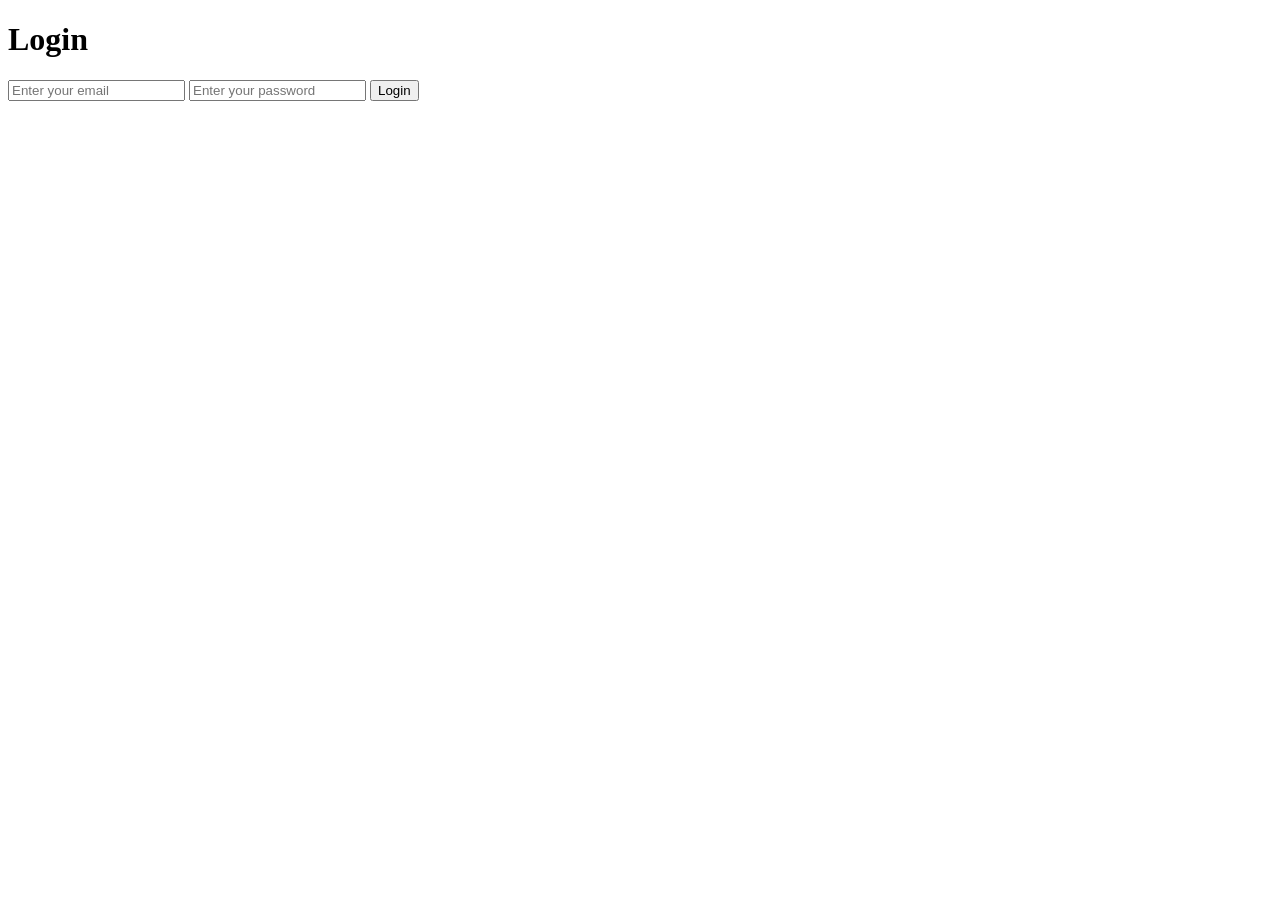
<file: templates/login.html>
<!DOCTYPE html>
<html>
<head>
    <title>Login - Smart Life Planner</title>
</head>

<body>

    <h1>Login</h1>

    <form method="POST">
    <!-- Yeh line check karo, 'name="email"' hona zaroori hai -->
    <input type="email" name="email" placeholder="Enter your email" required>
    
    <!-- Yeh password ke liye -->
    <input type="password" name="password" placeholder="Enter your password" required>
    
    <button type="submit">Login</button>
</form>

</body>
</html>
</file>
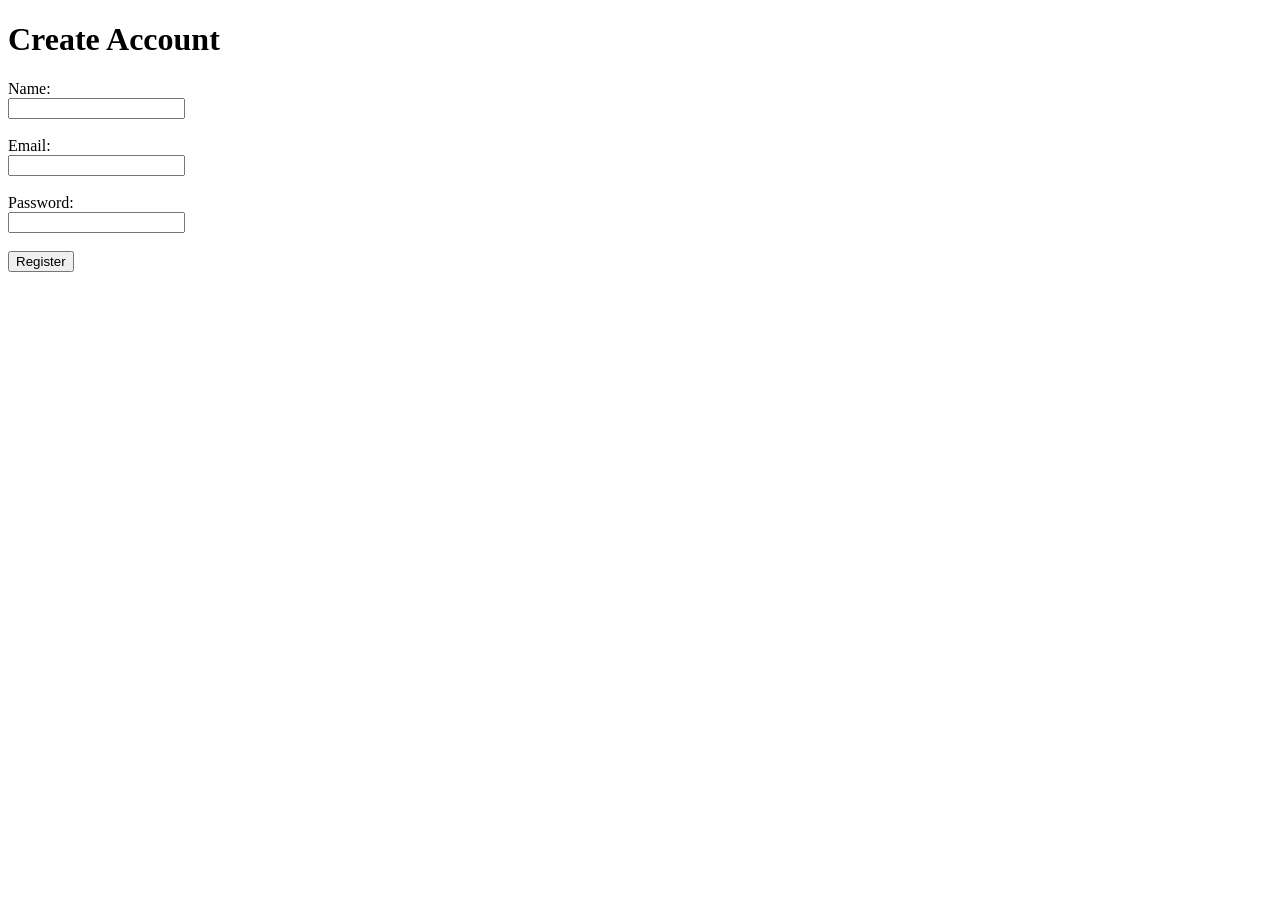
<file: templates/register.html>
<!DOCTYPE html>
<html>
<head>
    <title>Register - Smart Life Planner</title>
</head>

<body>

    <h1>Create Account</h1>

    <form action="/register" method="POST">

    <label>Name:</label><br>
    <input type="text" name="name" required>
    <br><br>

    <label>Email:</label><br>
    <input type="email" name="email" required>
    <br><br>

    <label>Password:</label><br>
    <input type="password" name="password" required>
    <br><br>

    <button type="submit">Register</button>

</form>

</body>
</html>
</file>
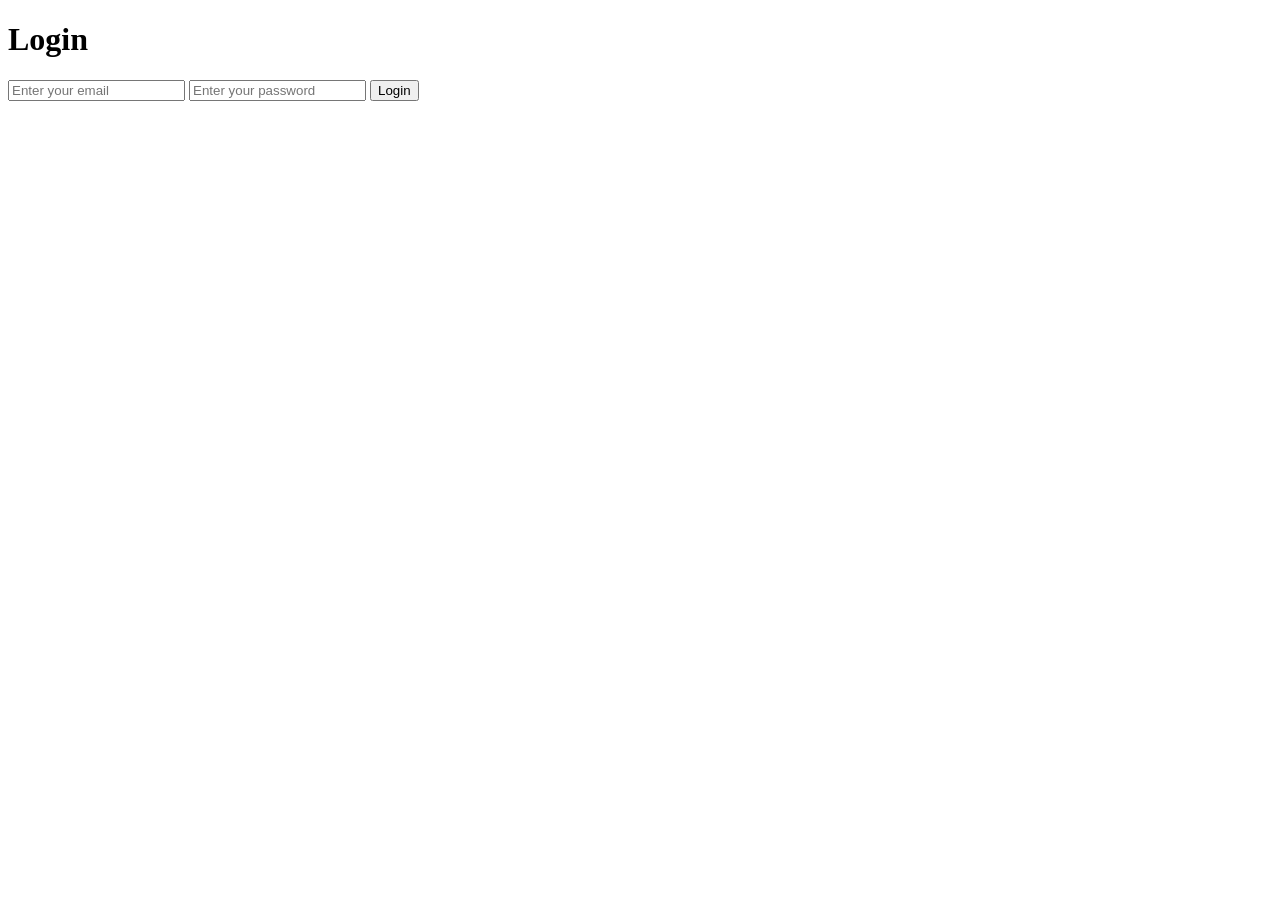
<file: Life_planner_/templates/login.html>
<!DOCTYPE html>
<html>
<head>
    <title>Login - Smart Life Planner</title>
</head>

<body>

    <h1>Login</h1>

    <form method="POST">
    <!-- Yeh line check karo, 'name="email"' hona zaroori hai -->
    <input type="email" name="email" placeholder="Enter your email" required>
    
    <!-- Yeh password ke liye -->
    <input type="password" name="password" placeholder="Enter your password" required>
    
    <button type="submit">Login</button>
</form>

</body>
</html>
</file>
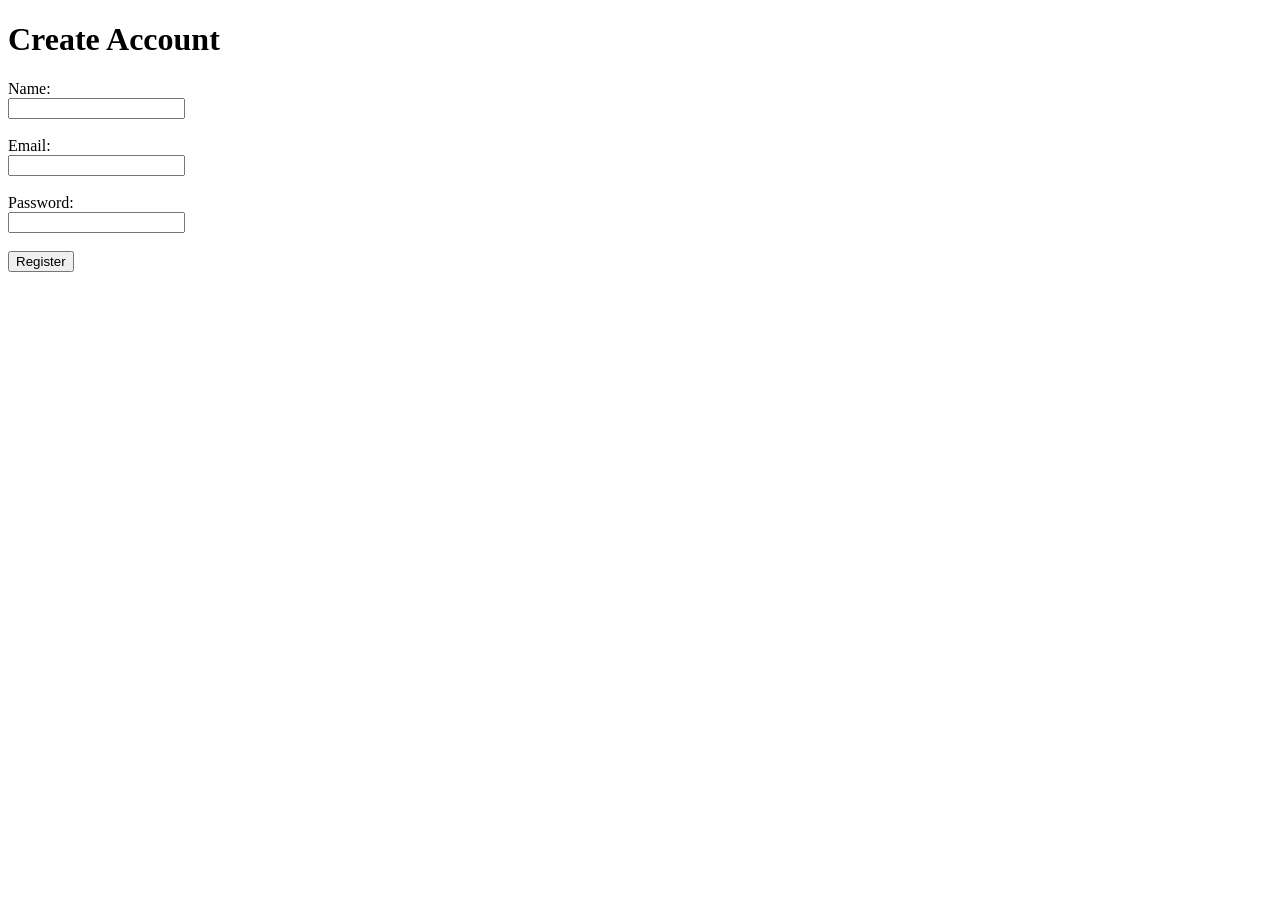
<file: Life_planner_/templates/register.html>
<!DOCTYPE html>
<html>
<head>
    <title>Register - Smart Life Planner</title>
</head>

<body>

    <h1>Create Account</h1>

    <form action="/register" method="POST">

    <label>Name:</label><br>
    <input type="text" name="name" required>
    <br><br>

    <label>Email:</label><br>
    <input type="email" name="email" required>
    <br><br>

    <label>Password:</label><br>
    <input type="password" name="password" required>
    <br><br>

    <button type="submit">Register</button>

</form>

</body>
</html>
</file>
